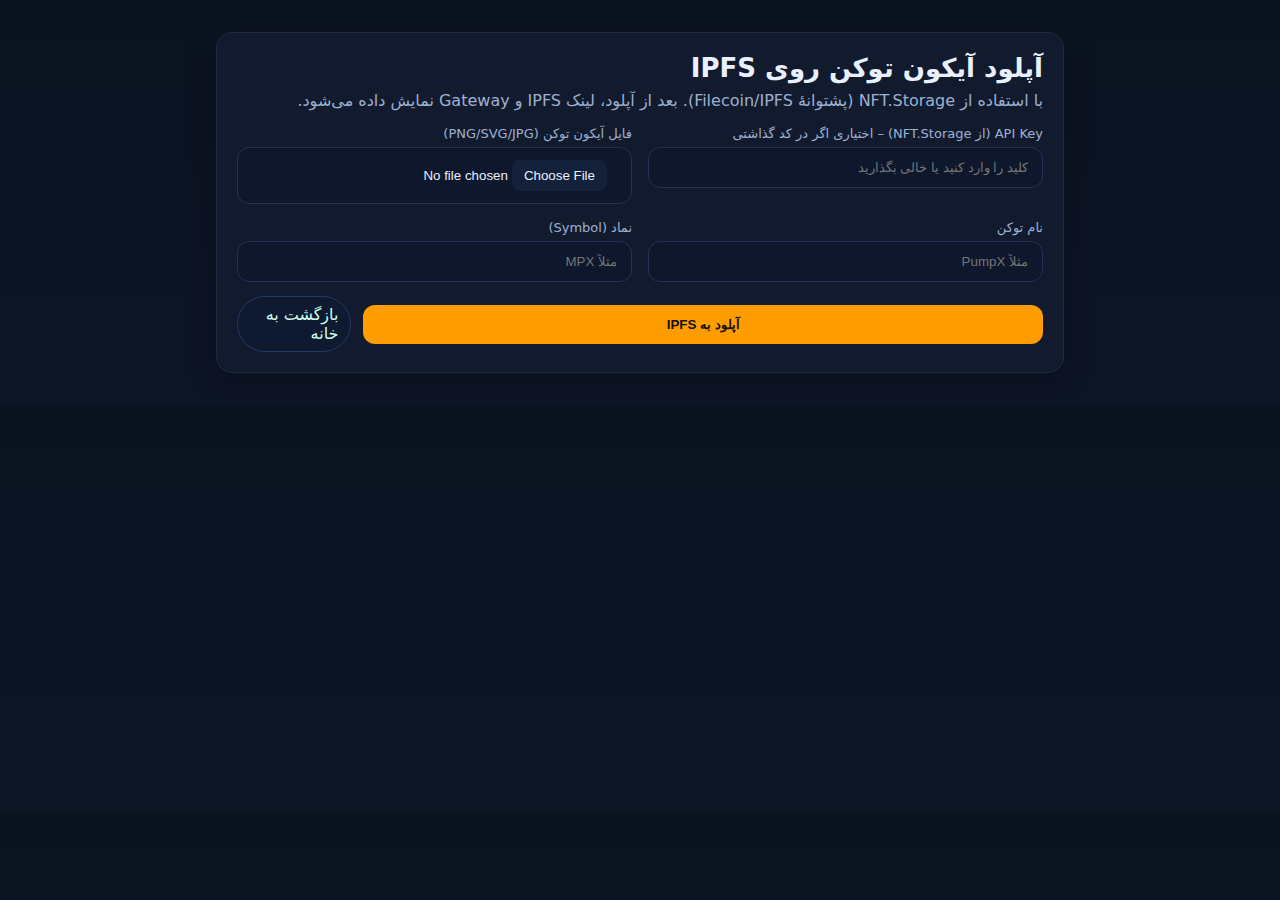
<file: upload.html>
<!doctype html>
<html lang="fa" dir="rtl">
<head>
  <meta charset="utf-8" />
  <meta name="viewport" content="width=device-width,initial-scale=1" />
  <title>PumpX | آپلود آیکون روی IPFS</title>
  <style>
    :root { --bg:#0b1220; --card:#121b2e; --accent:#ff9d00; --txt:#e9f0ff; --muted:#9fb0d1; }
    *{box-sizing:border-box} body{margin:0;background:linear-gradient(180deg,#0b1220,#0e1527);
    color:var(--txt);font-family:IRANSans,system-ui,Segoe UI,Roboto,Arial}
    a{color:var(--accent);text-decoration:none}
    .wrap{max-width:880px;margin:32px auto;padding:0 16px}
    .card{background:var(--card);border:1px solid #1e2a44;border-radius:16px;padding:20px;box-shadow:0 10px 30px rgba(0,0,0,.25)}
    h1{margin:0 0 8px;font-size:26px}
    p.muted{color:var(--muted);margin:6px 0 16px}
    .grid{display:grid;grid-template-columns:1fr 1fr;gap:16px}
    @media (max-width:720px){.grid{grid-template-columns:1fr}}
    label{font-size:13px;color:var(--muted);display:block;margin-bottom:6px}
    input,select,button,textarea{
      width:100%;padding:12px 14px;border-radius:12px;border:1px solid #233358;
      background:#0e172b;color:var(--txt);outline:none
    }
    input::file-selector-button{background:#14213a;border:0;color:var(--txt);padding:8px 12px;border-radius:8px;margin-right:10px}
    .row{display:flex;gap:12px;align-items:center}
    .btn{background:var(--accent);color:#111;border:0;padding:12px 16px;border-radius:12px;font-weight:700;cursor:pointer}
    .btn:disabled{opacity:.65;cursor:not-allowed}
    .out{margin-top:14px;background:#0e1629;border:1px dashed #2b3b63;border-radius:12px;padding:12px;color:#bcd}
    .preview{margin-top:16px;display:flex;gap:16px;align-items:center}
    .preview img{width:96px;height:96px;border-radius:14px;border:1px solid #2b3b63;object-fit:cover;background:#0b1220}
    .tag{display:inline-flex;align-items:center;gap:8px;background:#0f1a31;border:1px solid #243a67;color:#cfe;
      padding:8px 12px;border-radius:999px}
    .footer{margin-top:14px;display:flex;justify-content:space-between;align-items:center;gap:12px}
  </style>
</head>
<body>
  <div class="wrap">
    <div class="card">
      <h1>آپلود آیکون توکن روی IPFS</h1>
      <p class="muted">با استفاده از NFT.Storage (پشتوانهٔ Filecoin/IPFS). بعد از آپلود، لینک IPFS و Gateway نمایش داده می‌شود.</p>

      <div class="grid">
        <div>
          <label>API Key (از NFT.Storage) – اختیاری اگر در کد گذاشتی</label>
          <input type="password" id="apiKey" placeholder="کلید را وارد کنید یا خالی بگذارید" />
        </div>
        <div>
          <label>فایل آیکون توکن (PNG/SVG/JPG)</label>
          <input type="file" id="iconFile" accept=".png,.jpg,.jpeg,.svg,.webp" />
        </div>
        <div>
          <label>نام توکن</label>
          <input type="text" id="tokenName" placeholder="مثلاً PumpX" />
        </div>
        <div>
          <label>نماد (Symbol)</label>
          <input type="text" id="tokenSymbol" placeholder="مثلاً MPX" />
        </div>
      </div>

      <div class="footer">
        <button id="btnUpload" class="btn">آپلود به IPFS</button>
        <a href="/" class="tag">بازگشت به خانه</a>
      </div>

      <div id="result" class="out" style="display:none"></div>
      <div id="preview" class="preview" style="display:none">
        <img id="previewImg" alt="preview"/>
        <div>
          <div id="cidTag" class="tag" style="margin-bottom:8px"></div>
          <div id="gwTag" class="tag"></div>
        </div>
      </div>
    </div>
  </div>

  <script defer src="/upload-nft.js"></script>
</body>
</html>
</file>
